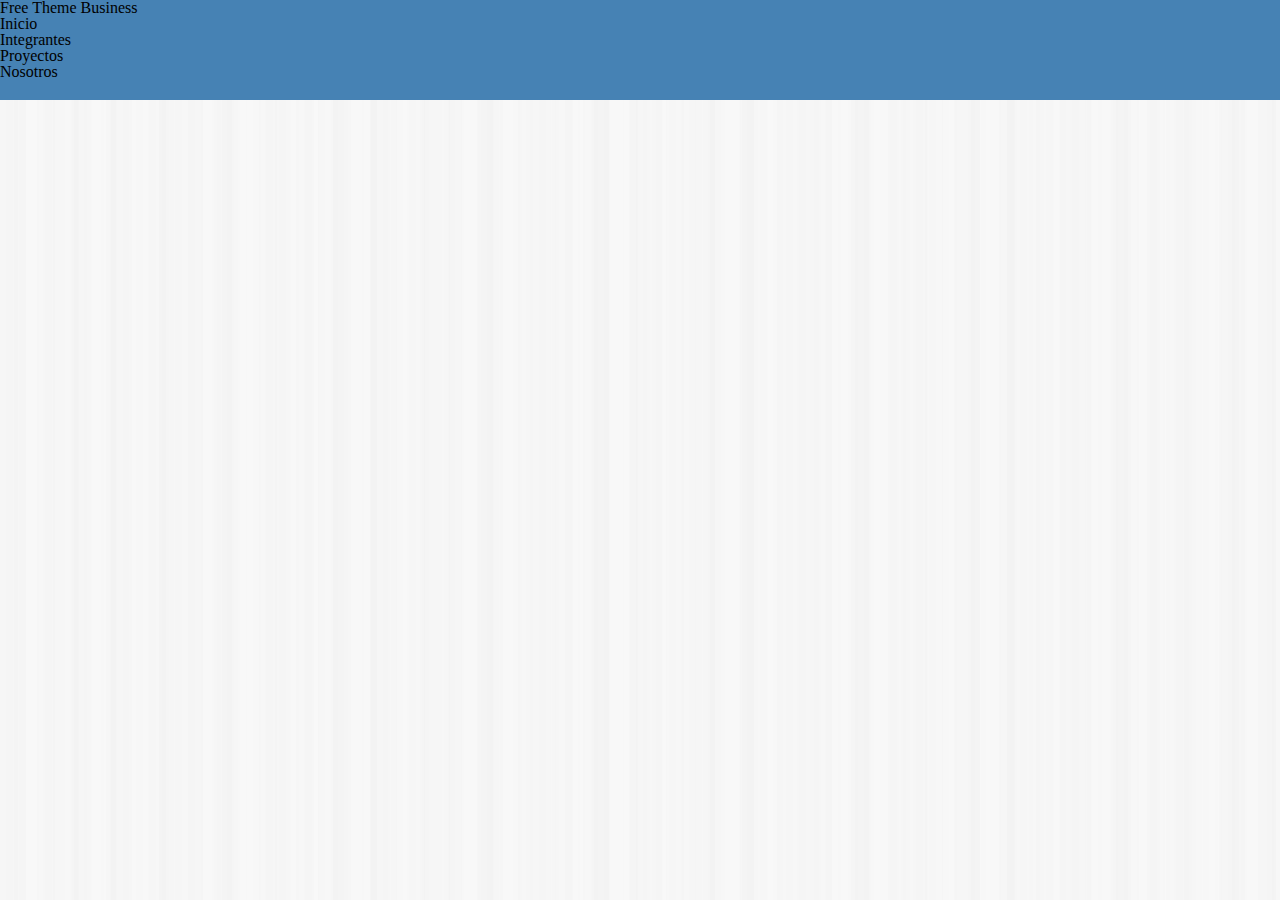
<file: index.html>
<!DOCTYPE html>
<!--[if lt IE 7]>      <html class="no-js lt-ie9 lt-ie8 lt-ie7"> <![endif]-->
<!--[if IE 7]>         <html class="no-js lt-ie9 lt-ie8"> <![endif]-->
<!--[if IE 8]>         <html class="no-js lt-ie9"> <![endif]-->
<!--[if gt IE 8]><!--> <html class="no-js"> <!--<![endif]-->
    <head>
        <meta charset="utf-8">
        <meta http-equiv="X-UA-Compatible" content="IE=edge,chrome=1">
        <title></title>
        <meta name="description" content="">
        <meta name="viewport" content="width=device-width">

        <link rel="stylesheet" href="css/main.css">
        <script src="js/vendor/modernizr-2.6.2.min.js"></script>
    </head>
    <body id="main-container">
        <!--[if lt IE 7]>
            <p class="chromeframe">You are using an <strong>outdated</strong> browser. Please <a href="http://browsehappy.com/">upgrade your browser</a> or <a href="http://www.google.com/chromeframe/?redirect=true">activate Google Chrome Frame</a> to improve your experience.</p>
        <![endif]-->
        
		<nav>
			<h1 id="omg-offset-sample-1" src="#">Free Theme Business</h1>
			<ul>
				<li>Inicio</li>
				<li>Integrantes</li>
				<li>Proyectos</li>
				<li>Nosotros</li>
			</ul>
		</nav>
		
		<header>
		</header>
		
		<section id="container">
			<div id="slide"></div>
		</section>

		<footer>
		
		</footer>
		
        <script src="//ajax.googleapis.com/ajax/libs/jquery/1.8.2/jquery.min.js"></script>
        <script>window.jQuery || document.write('<script src="js/vendor/jquery-1.8.2.min.js"><\/script>')</script>
        <script src="js/plugins.js"></script>
        <script src="js/main.js"></script>
    </body>
</html>
</file>
<file: css/main.css>
/**
 *  Imports
 */
/**
 *  Imports
 */
html, body, div, span, applet, object, iframe,
h1, h2, h3, h4, h5, h6, p, blockquote, pre,
a, abbr, acronym, address, big, cite, code,
del, dfn, em, img, ins, kbd, q, s, samp,
small, strike, strong, sub, sup, tt, var,
b, u, i, center,
dl, dt, dd, ol, ul, li,
fieldset, form, label, legend,
table, caption, tbody, tfoot, thead, tr, th, td,
article, aside, canvas, details, embed,
figure, figcaption, footer, header, hgroup,
menu, nav, output, ruby, section, summary,
time, mark, audio, video {
  margin: 0;
  padding: 0;
  border: 0;
  font: inherit;
  font-size: 100%;
  vertical-align: baseline;
}

html {
  line-height: 1;
}

ol, ul {
  list-style: none;
}

table {
  border-collapse: collapse;
  border-spacing: 0;
}

caption, th, td {
  text-align: left;
  font-weight: normal;
  vertical-align: middle;
}

q, blockquote {
  quotes: none;
}
q:before, q:after, blockquote:before, blockquote:after {
  content: "";
  content: none;
}

a img {
  border: none;
}

article, aside, details, figcaption, figure, footer, header, hgroup, menu, nav, section, summary {
  display: block;
}

/**
 *  Styles
 */
/**
 *  Text
 */
body {
  background-color: #f3f3f3;
  background-image: -webkit-gradient(linear, 0% 50%, 100% 50%, color-stop(50%, rgba(255, 255, 255, 0.07)), color-stop(50%, rgba(0, 0, 0, 0))), -webkit-gradient(linear, 0% 50%, 100% 50%, color-stop(50%, rgba(255, 255, 255, 0.13)), color-stop(50%, rgba(0, 0, 0, 0))), -webkit-gradient(linear, 0% 50%, 100% 50%, color-stop(50%, rgba(0, 0, 0, 0)), color-stop(50%, rgba(255, 255, 255, 0.17))), -webkit-gradient(linear, 0% 50%, 100% 50%, color-stop(50%, rgba(0, 0, 0, 0)), color-stop(50%, rgba(255, 255, 255, 0.19)));
  background-image: -webkit-linear-gradient(left, rgba(255, 255, 255, 0.07) 50%, rgba(0, 0, 0, 0) 50%), -webkit-linear-gradient(left, rgba(255, 255, 255, 0.13) 50%, rgba(0, 0, 0, 0) 50%), -webkit-linear-gradient(left, rgba(0, 0, 0, 0) 50%, rgba(255, 255, 255, 0.17) 50%), -webkit-linear-gradient(left, rgba(0, 0, 0, 0) 50%, rgba(255, 255, 255, 0.19) 50%);
  background-image: -moz-linear-gradient(left, rgba(255, 255, 255, 0.07) 50%, rgba(0, 0, 0, 0) 50%), -moz-linear-gradient(left, rgba(255, 255, 255, 0.13) 50%, rgba(0, 0, 0, 0) 50%), -moz-linear-gradient(left, rgba(0, 0, 0, 0) 50%, rgba(255, 255, 255, 0.17) 50%), -moz-linear-gradient(left, rgba(0, 0, 0, 0) 50%, rgba(255, 255, 255, 0.19) 50%);
  background-image: -o-linear-gradient(left, rgba(255, 255, 255, 0.07) 50%, rgba(0, 0, 0, 0) 50%), -o-linear-gradient(left, rgba(255, 255, 255, 0.13) 50%, rgba(0, 0, 0, 0) 50%), -o-linear-gradient(left, rgba(0, 0, 0, 0) 50%, rgba(255, 255, 255, 0.17) 50%), -o-linear-gradient(left, rgba(0, 0, 0, 0) 50%, rgba(255, 255, 255, 0.19) 50%);
  background-image: linear-gradient(left, rgba(255, 255, 255, 0.07) 50%, rgba(0, 0, 0, 0) 50%), linear-gradient(left, rgba(255, 255, 255, 0.13) 50%, rgba(0, 0, 0, 0) 50%), linear-gradient(left, rgba(0, 0, 0, 0) 50%, rgba(255, 255, 255, 0.17) 50%), linear-gradient(left, rgba(0, 0, 0, 0) 50%, rgba(255, 255, 255, 0.19) 50%);
  background-size: 13px, 29px, 37px, 53px;
}

body > nav {
  height: 100px;
  background-color: steelblue;
}

#logo {
  font-size: 160px;
  color: #222222;
  text-shadow: 4.59627px 3.85673px 0 white, 9.19253px 7.71345px 0 #cccccc;
}
</file>
